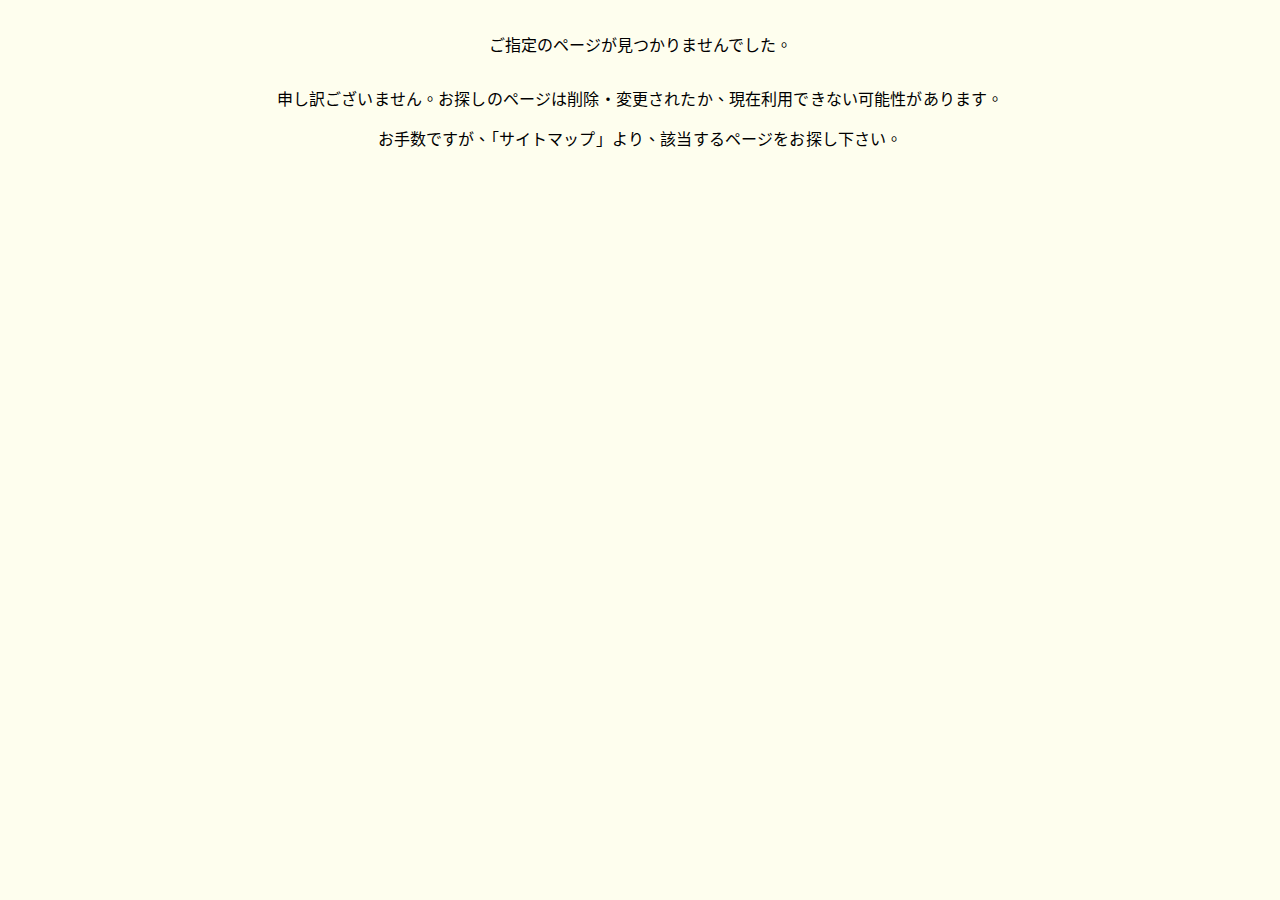
<file: index.html>
<!doctype html><html lang="zh-HK"><head><script async src="https://www.googletagmanager.com/gtag/js?id=UA-186254800-1"></script><script>function gtag(){dataLayer.push(arguments)}window.dataLayer=window.dataLayer||[],gtag("js",new Date),gtag("config","UA-186254800-1",{page_path:location.pathname+location.hash})</script><meta charset="utf-8"/><link rel="icon" href="https://ncomplex.github.io/hebrew/favicon.ico"/><meta name="viewport" content="width=device-width,initial-scale=1"/><meta name="theme-color" content="#000000"/><meta name="description" content="紀錄學習點滴, 原文網址 https://lihkg.com/thread/2344648"/><meta property="og:url" content="https://ncomplex.github.io/hebrew"/><meta property="og:type" content="website"/><meta property="og:title" content="自學希伯來文 | nComplex Blog"/><meta property="og:description" content="紀錄學習點滴, 原文網址 https://lihkg.com/thread/2344648"/><meta property="og:image" itemprop="image primaryImageOfPage" content="https://ncomplex.github.io/hebrew/logo192.png"/><link rel="apple-touch-icon" href="https://ncomplex.github.io/hebrew/logo192.png"/><link rel="manifest" href="https://ncomplex.github.io/hebrew/manifest.json"/><title>自學希伯來文 | nComplex Blog</title><link href="https://ncomplex.github.io/hebrew/static/css/main.27bea15f.chunk.css" rel="stylesheet"></head><body><noscript>You need to enable JavaScript to run this app.</noscript><div id="root"></div><script>!function(e){function t(t){for(var n,i,a=t[0],c=t[1],l=t[2],f=0,p=[];f<a.length;f++)i=a[f],Object.prototype.hasOwnProperty.call(o,i)&&o[i]&&p.push(o[i][0]),o[i]=0;for(n in c)Object.prototype.hasOwnProperty.call(c,n)&&(e[n]=c[n]);for(s&&s(t);p.length;)p.shift()();return u.push.apply(u,l||[]),r()}function r(){for(var e,t=0;t<u.length;t++){for(var r=u[t],n=!0,a=1;a<r.length;a++){var c=r[a];0!==o[c]&&(n=!1)}n&&(u.splice(t--,1),e=i(i.s=r[0]))}return e}var n={},o={1:0},u=[];function i(t){if(n[t])return n[t].exports;var r=n[t]={i:t,l:!1,exports:{}};return e[t].call(r.exports,r,r.exports,i),r.l=!0,r.exports}i.e=function(e){var t=[],r=o[e];if(0!==r)if(r)t.push(r[2]);else{var n=new Promise((function(t,n){r=o[e]=[t,n]}));t.push(r[2]=n);var u,a=document.createElement("script");a.charset="utf-8",a.timeout=120,i.nc&&a.setAttribute("nonce",i.nc),a.src=function(e){return i.p+"static/js/"+({}[e]||e)+"."+{3:"3a997ad1"}[e]+".chunk.js"}(e);var c=new Error;u=function(t){a.onerror=a.onload=null,clearTimeout(l);var r=o[e];if(0!==r){if(r){var n=t&&("load"===t.type?"missing":t.type),u=t&&t.target&&t.target.src;c.message="Loading chunk "+e+" failed.\n("+n+": "+u+")",c.name="ChunkLoadError",c.type=n,c.request=u,r[1](c)}o[e]=void 0}};var l=setTimeout((function(){u({type:"timeout",target:a})}),12e4);a.onerror=a.onload=u,document.head.appendChild(a)}return Promise.all(t)},i.m=e,i.c=n,i.d=function(e,t,r){i.o(e,t)||Object.defineProperty(e,t,{enumerable:!0,get:r})},i.r=function(e){"undefined"!=typeof Symbol&&Symbol.toStringTag&&Object.defineProperty(e,Symbol.toStringTag,{value:"Module"}),Object.defineProperty(e,"__esModule",{value:!0})},i.t=function(e,t){if(1&t&&(e=i(e)),8&t)return e;if(4&t&&"object"==typeof e&&e&&e.__esModule)return e;var r=Object.create(null);if(i.r(r),Object.defineProperty(r,"default",{enumerable:!0,value:e}),2&t&&"string"!=typeof e)for(var n in e)i.d(r,n,function(t){return e[t]}.bind(null,n));return r},i.n=function(e){var t=e&&e.__esModule?function(){return e.default}:function(){return e};return i.d(t,"a",t),t},i.o=function(e,t){return Object.prototype.hasOwnProperty.call(e,t)},i.p="https://ncomplex.github.io/hebrew/",i.oe=function(e){throw console.error(e),e};var a=this.webpackJsonpshhhh=this.webpackJsonpshhhh||[],c=a.push.bind(a);a.push=t,a=a.slice();for(var l=0;l<a.length;l++)t(a[l]);var s=c;r()}([])</script><script src="https://ncomplex.github.io/hebrew/static/js/2.3161443a.chunk.js"></script><script src="https://ncomplex.github.io/hebrew/static/js/main.4010df1f.chunk.js"></script></body></html>
</file>
